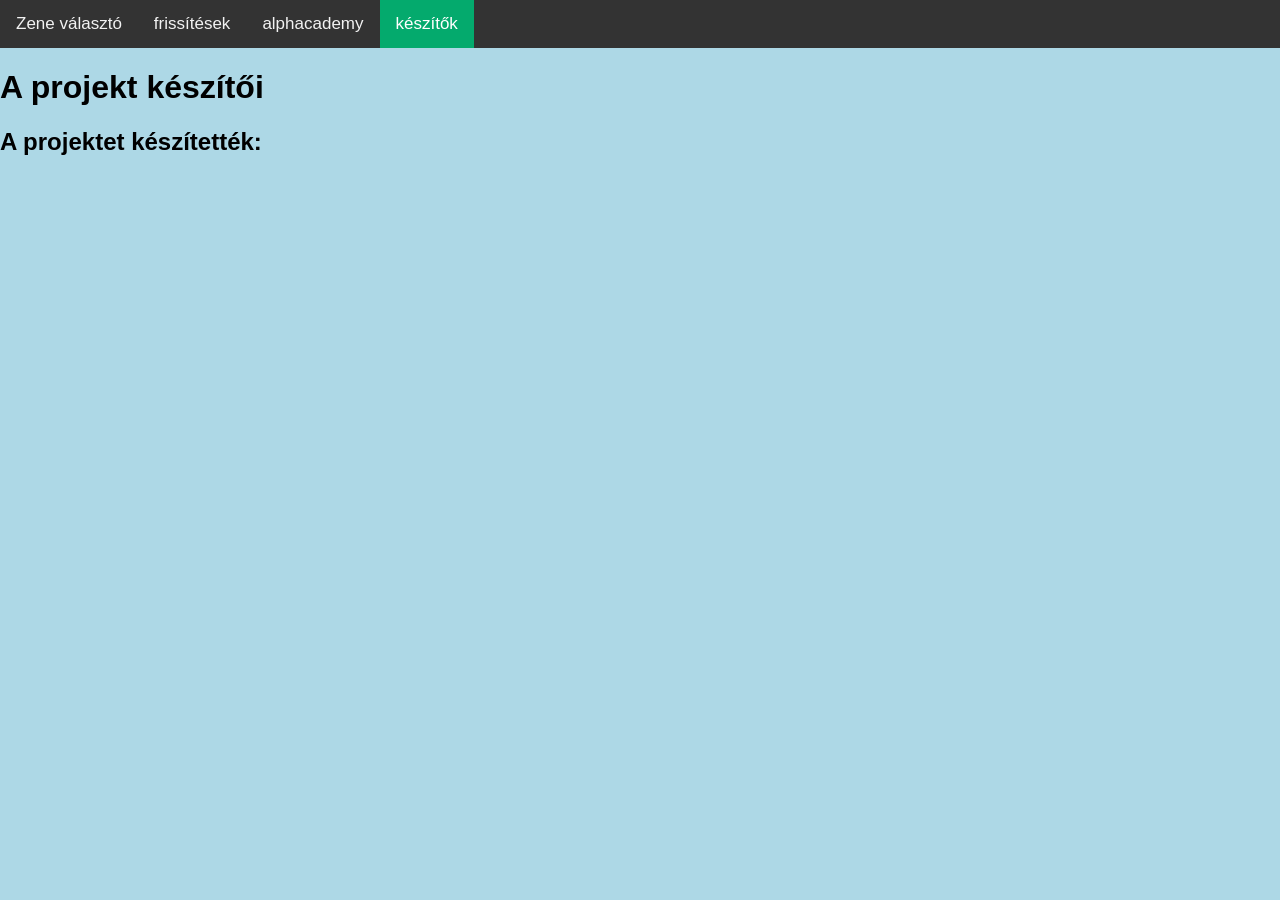
<file: credits.html>
<!DOCTYPE html>
<html lang="hu">
<head>
    <meta charset="UTF-8">
    <meta name="viewport" content="width=device-width, initial-scale=1.0">
    <link rel="stylesheet" href="style3.css"/>
    <title>Projekt készítői</title>
</head>
<body>
    <div class="topnav">
        <a  href="musicPicker.html">Zene választó</a>
        <a href="updates.html">frissítések</a>
        <a href="https://alphacademy.hu/">alphacademy</a>
        <a class="active" href="credits.html">készítők</a>
    </div>
    <h1>A projekt készítői</h1>
    <h2>A projektet készítették:</h2>
    <h2></h2>
</body>
</html>
</file>
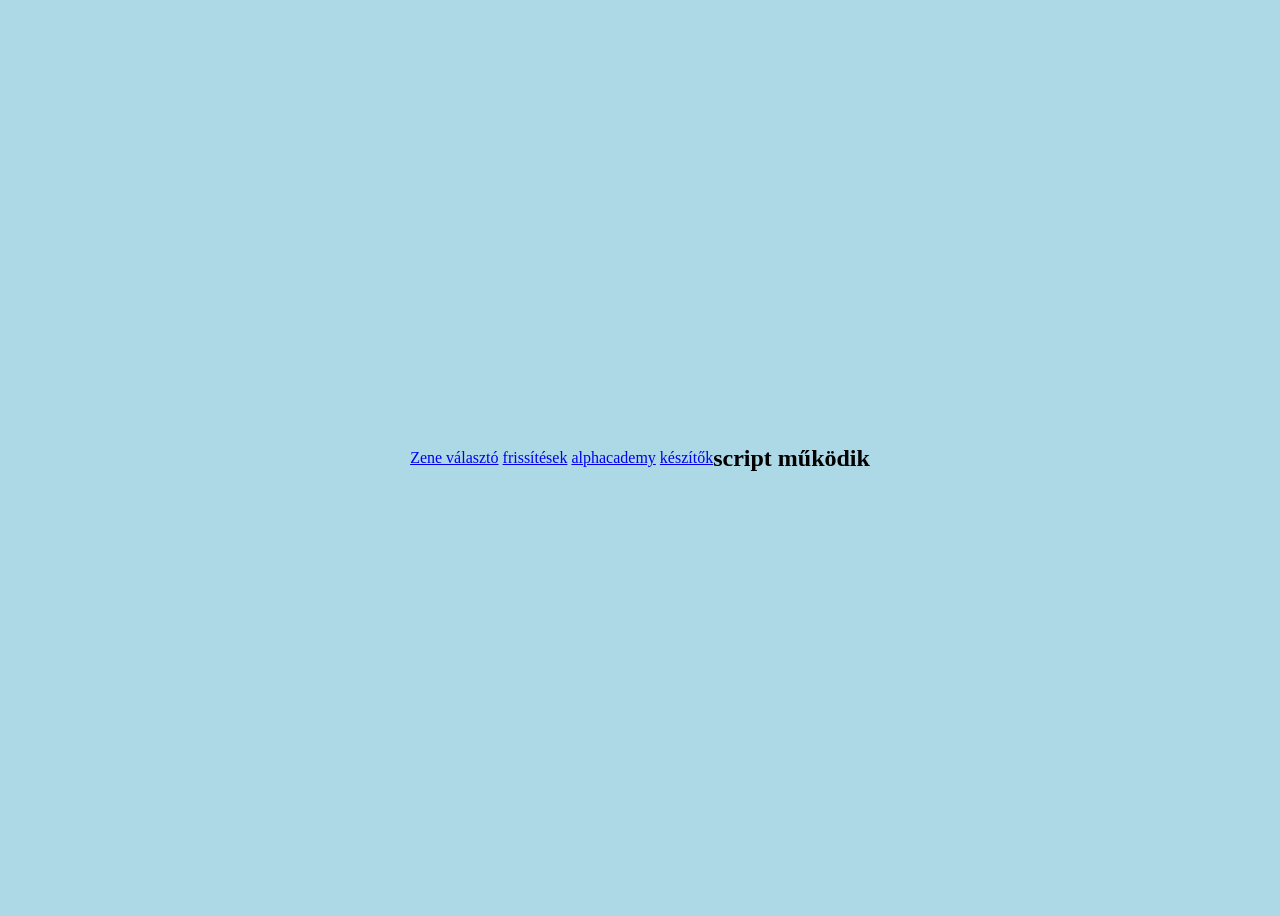
<file: updates.html>
<!DOCTYPE html>
<html lang="hu">
<head>
    <meta charset="UTF-8">
    <meta name="viewport" content="width=device-width, initial-scale=1.0">
    <title>Zene Lejátszó</title>
    <link rel="stylesheet" href="style.css"/>
</head>
<body>
    <div class="topnav">
        <a class="active" href="musicPicker.html">Zene választó</a>
        <a href="updates.html">frissítések</a>
        <a href="https://alphacademy.hu/">alphacademy</a>
        <a href="credits.html">készítők</a>
    </div>
    <h2>script működik</h2>
    <p></p>
</body>
</html>
</file>
<file: style3.css>
body {
    background-color: lightblue;
    margin: 0;
    font-family: Arial, Helvetica, sans-serif;
  }
  
  .topnav {
    overflow: hidden;
    background-color: #333;
  }
  
  .topnav a {
    float: left;
    color: #f2f2f2;
    text-align: center;
    padding: 14px 16px;
    text-decoration: none;
    font-size: 17px;
  }
  
  .topnav a:hover {
    background-color: #ddd;
    color: black;
  }
  
  .topnav a.active {
    background-color: #04AA6D;
    color: white;
  }
</file>
<file: style.css>
body{
    background-color: lightblue;
    display: flex;
    justify-content: center;
    align-items: center;
    height: 100vh;
}
h1{
    font-size: 40px;
    font-family: Arial, sans-serif;
}
button{
    width: 100px;
    height: 30px;
    border-radius: 20px;
}
p{
    font-size: 30px;
}

#bor{
    visibility: hidden;
}
</file>
